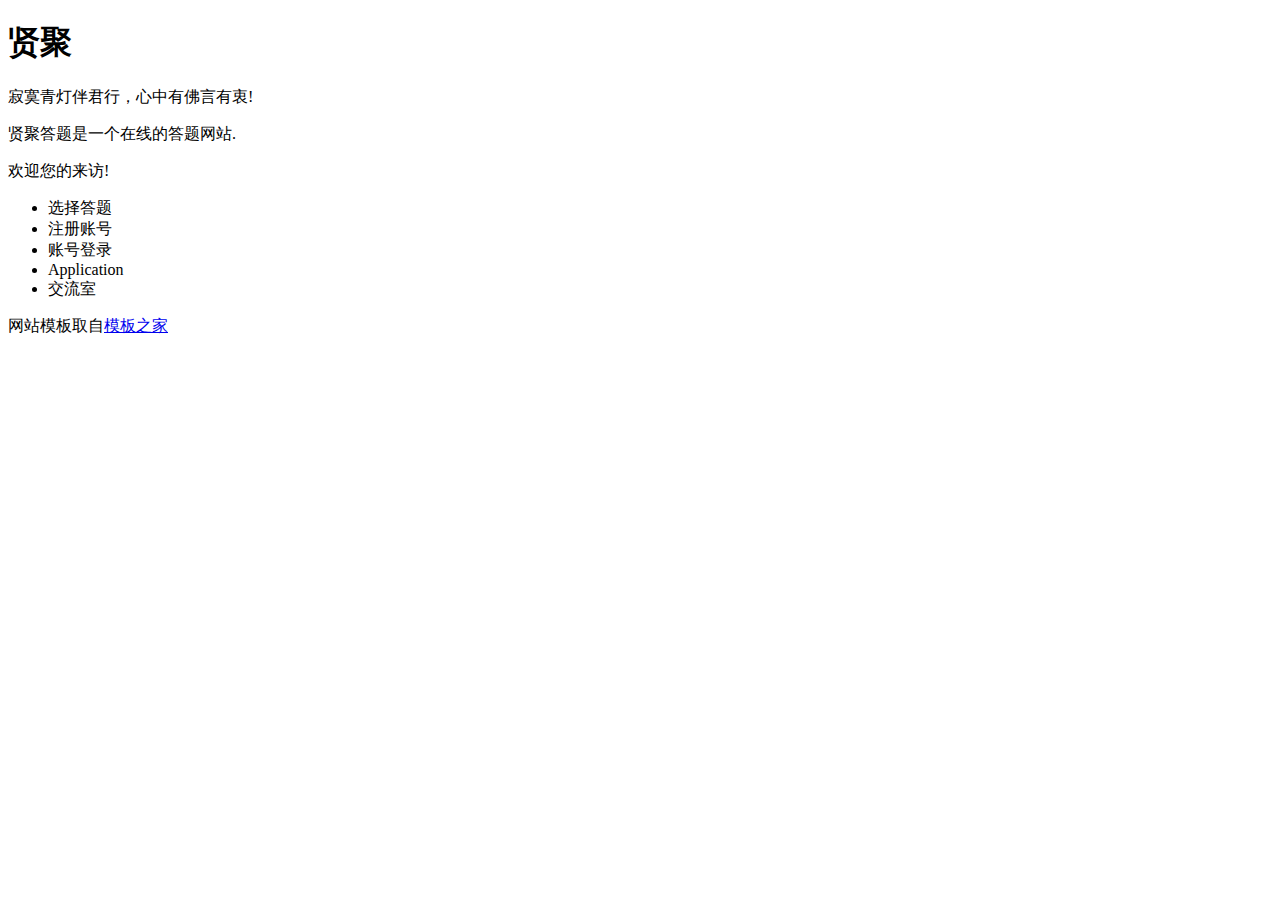
<file: src/main/resources/templates/index.html>
<!DOCTYPE html>
<html lang="en" xmlns:th="http://www.thymeleaf.org">

<head th:fragment="head">
    <meta charset="UTF-8">
    <title>贤聚 在线答题</title>

<!--    <link rel="stylesheet" href="https://fonts.googleapis.com/css?family=Open+Sans:300,400,600">-->
    <link rel="stylesheet" th:href="@{/css/bootstrap.min.css}">
    <link rel="stylesheet" th:href="@{/css/materialize.min.css}">
    <link rel="stylesheet" th:href="@{/css/tooplate.css}">
    <link rel="icon" th:href="@{/favicon.ico}" type="image/x-icon">
</head>

<body id="home">
    <div class="container tm-home-mt tm-home-container">
        <div class="row">
            <div class="col-12">
                <div class="tm-home-left">
                    <h1 class="tm-site-title">贤聚</h1>
                </div>
            </div>
        </div>
        <div class="row">
            <div class="col-xl-6 col-lg-6 col-md-6 col-sm-12">
                <div class="tm-home-left mt-3 font-weight-light">
                    <p class="tm-mb-35">
                        寂寞青灯伴君行，心中有佛言有衷!
                        <!--旧版答题系统地址：<a href="http://www.molimithjc.top:8080">答题</a>&emsp;新系统已经重构为贤聚答题-->
                    </p>
                    <p class="tm-mb-35">贤聚答题是一个在线的答题网站.</p>
                    <p>欢迎您的来访!</p>
                </div>
            </div>

            <div class="col-xl-6 col-lg-6 col-md-6 col-sm-12">
                <ul class="list-group tm-home-list tm-bg-black font-weight-light">
                    <li class="d-flex justify-content-between align-items-center" th:if="${session.user} ne null">
                        <a th:href="@{/html/rg.php}" class="tm-white-text"> 选择答题</a>
                    </li>
                    <li class="d-flex justify-content-between align-items-center" th:if="${session.user} eq null">
                        <a th:href="@{/html/sg.php}" class="tm-white-text"> 注册账号</a>
                    </li>
                    <li class="d-flex justify-content-between align-items-center" th:if="${session.user} eq null">
                        <a th:href="@{/html/lg.php}" class="tm-white-text"> 账号登录</a>
                    </li>
                    <!--<li class="d-flex justify-content-between align-items-center" th:if="${session.user} ne null">
                        <a th:href="@{/html/sr.php}" class="tm-white-text"> 答题</a>
                    </li>-->
                    <li class="d-flex justify-content-between align-items-center" th:if="${session.user} ne null">
                        <a th:href="@{/html/al.php}" class="tm-white-text"> Application</a>
                    </li>
                    <li class="d-flex justify-content-between align-items-center" th:if="${session.user} ne null">
                        <a th:href="@{/html/gh.php}" class="tm-white-text"> 交流室</a>
                    </li>
                </ul>
            </div>
        </div>
    </div>

    <footer class="row tm-mt-big mb-3" th:fragment="footer">
        <div class="col-xl-12 text-center font-weight-light">
            <p class="d-inline-block tm-bg-black white-text py-2 tm-px-5">
                网站模板取自<a href="http://www.cssmoban.com/" target="_blank" title="模板之家">模板之家</a>
            </p>
        </div>
    </footer>
</body>

</html>
</file>
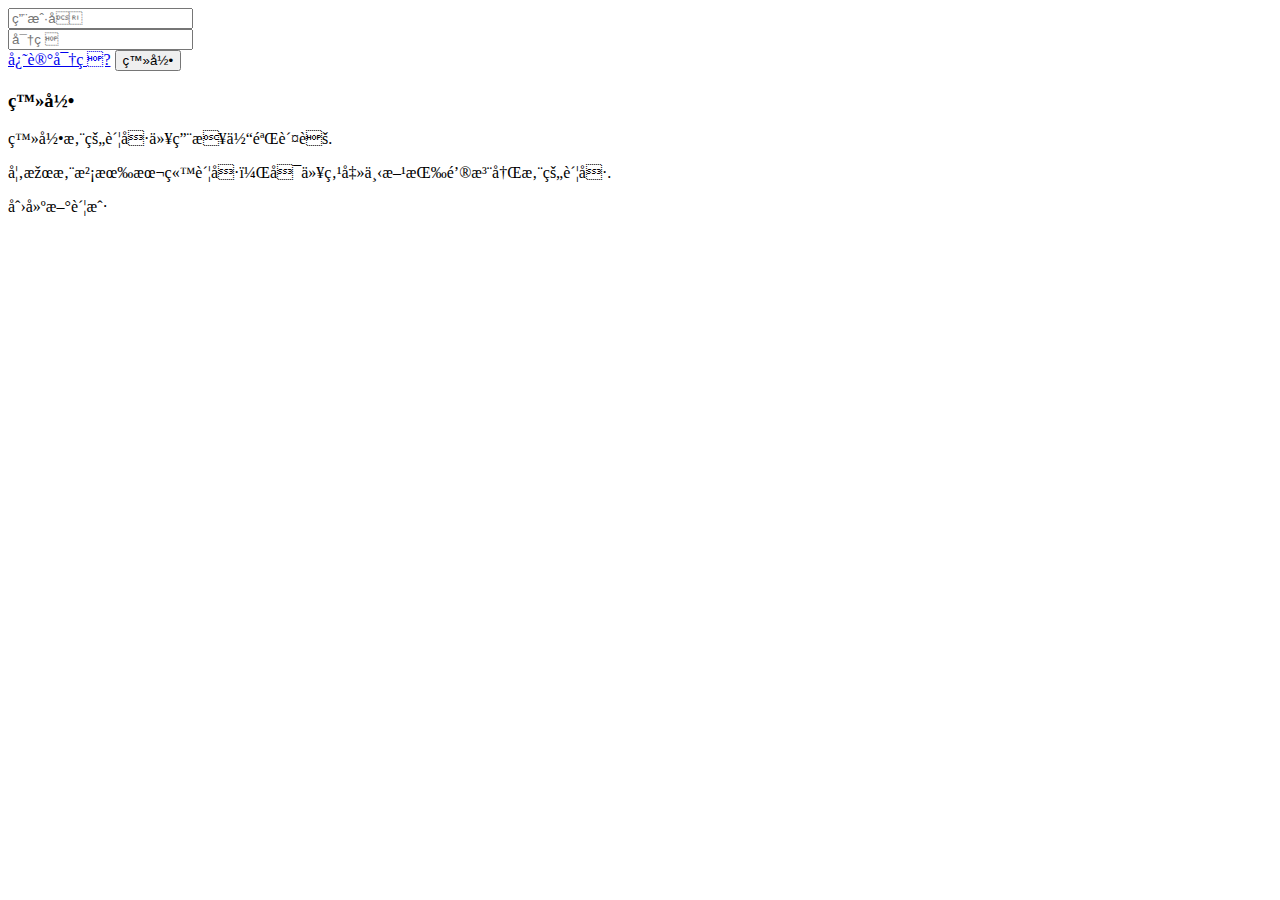
<file: src/main/resources/templates/html/login.html>
<!DOCTYPE html>
<html lang="en" xmlns:th="http://www.thymeleaf.org">

<head th:replace="index::head">
    <!--<meta charset="UTF-8">
    <meta name="viewport" content="width=device-width, initial-scale=1.0">
    <meta http-equiv="X-UA-Compatible" content="ie=edge">
    <title>Login Form by Tooplate</title>
	
    <link rel="stylesheet" href="https://fonts.googleapis.com/css?family=Open+Sans:300,400">
    <link rel="stylesheet" href="css/bootstrap.min.css">
    <link rel="stylesheet" href="css/materialize.min.css">
    <link rel="stylesheet" href="css/tooplate.css">-->
</head>

<body id="login">
    <div class="container">
        <div class="row tm-register-row tm-mb-35">
            <div class="col-xl-6 col-lg-6 col-md-6 col-sm-12 tm-login-l">
                <form th:action="@{/lg/login}" method="post" class="tm-bg-black p-5 h-100">
                    <div class="input-field">
                        <input placeholder="用户名" id="username" name="username" type="text" class="validate">
                    </div>
                    <div class="input-field mb-5">
                        <input placeholder="密码" id="password" name="password" type="password" class="validate">
                    </div>
                    <div class="tm-flex-lr">
                        <a href="#" class="white-text small">忘记密码?</a>
                        <button type="submit" class="waves-effect btn-large btn-large-white px-4 black-text rounded-0">登录</button>
                    </div>
                </form>
            </div>
            <div class="col-xl-6 col-lg-6 col-md-6 col-sm-12 tm-login-r">
                <header class="font-weight-light tm-bg-black p-5 h-100">
                    <h3 class="mt-0 text-white font-weight-light">登录</h3>
                    <p>登录您的账号以用来体验贤聚.</p>
                    <p class="mb-0">如果您没有本站账号，可以点击下方按钮注册您的账号.</p>
                </header>
            </div>
        </div>
        <div class="row">
            <div class="col-xl-6 col-lg-6 col-md-6 col-sm-12 ml-auto mr-0 text-center">
                <a th:href="@{/html/sg.php}" class="waves-effect btn-large btn-large-white px-4 black-text rounded-0">创建新账户</a>
            </div>
        </div>
        <footer class="row tm-mt-big mb-3" th:replace="index::footer">
            <!--<div class="col-xl-12 text-center">
                <p class="d-inline-block tm-bg-black white-text py-2 tm-px-5">
                    Copyright &copy; 2018 Company Name 
                    
                    - Design:  Tooplate / More Templates <a href="http://www.cssmoban.com/" target="_blank" title="模板之家">模板之家</a> - Collect from <a href="http://www.cssmoban.com/" title="网页模板" target="_blank">网页模板</a></p>
            </div>-->
        </footer>
    </div>

    <script th:src="@{/js/jquery-3.2.1.slim.min.js}"></script>
    <script th:src="@{/js/materialize.min.js}"></script>
    <script>
        $(document).ready(function () {
            $('select').formSelect();
        });
    </script>
</body>

</html>
</file>
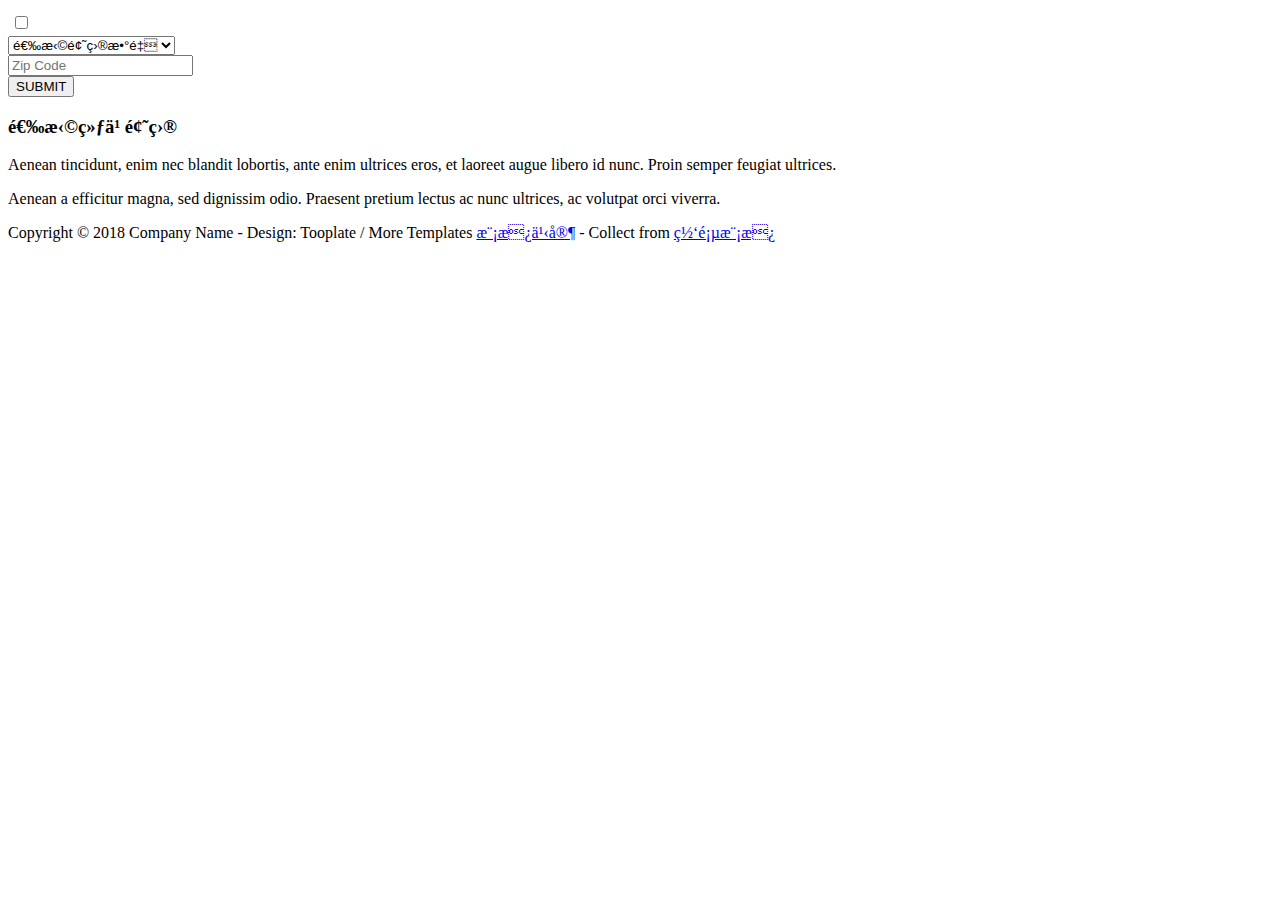
<file: src/main/resources/templates/html/register.html>
<!DOCTYPE html>
<html lang="en" xmlns:th="http://www.thymeleaf.org">

<head th:replace="index::head">
    <!--<meta charset="UTF-8">
    <meta name="viewport" content="width=device-width, initial-scale=1.0">
    <meta http-equiv="X-UA-Compatible" content="ie=edge">
    <title>Register - Input Form by Tooplate</title>
	
    <link rel="stylesheet" href="https://fonts.googleapis.com/css?family=Open+Sans:300,400">
    <link rel="stylesheet" href="css/bootstrap.min.css">
    <link rel="stylesheet" href="css/materialize.min.css">
    <link rel="stylesheet" href="css/tooplate.css">-->
</head>

<body id="register">
    <div class="container">
        <div class="row tm-register-row">
            <div class="col-xl-6 col-lg-6 col-md-6 col-sm-12 tm-register-col-l">
                <form th:action="@{/tq/getq}" method="post">
                    <div class="mb-2">
                        <table>
                            <th:block th:each="counts,iter :${course}">
                                <tr th:if="${iter.index mod 3 == 0}"></tr>
                                <td >
                                    <!--th:each="coursePojo, iter : ${course}"-->
                                    <label class="mr-4" >
                                        <input class="with-gap" name="lq" type="checkbox" th:value="${counts.courseNO}" />
                                        <!--${coursePojo.courseName}-->
                                        <span th:text="${counts.courseName}"></span>
                                    </label>
                                </td>
                            </th:block>
                        </table>
                    </div>
<!--
                    <div class="mb-2">
                        <label class="mr-4">
                            <input class="with-gap" name="title" type="checkbox" value="mr" />
                            <span>Mr.</span>
                        </label>
                        <label class="mr-4">
                            <input class="with-gap" name="title" type="checkbox" value="ms" />
                            <span>Ms.</span>
                        </label>
                        <label>
                            <input class="with-gap" name="title" type="radio" value="mrs" />
                            <span>Mrs.</span>
                        </label>
                    </div>
-->
                    <!--<div class="input-field">
                        <input placeholder="First Name" id="first_name" name="first_name" type="text" class="validate">
                    </div>
                    <div class="input-field">
                        <input placeholder="Last Name" id="last_name" name="last_name" type="text" class="validate">
                    </div>
                    <div class="input-field">
                        <input placeholder="Email" id="email" name="email" type="text" class="validate">
                    </div>
                    <div class="input-field">
                        <input placeholder="Mobile" id="mobile" name="mobile" type="text" class="validate">
                    </div>
                    <div class="input-field">
                        <input placeholder="Address" id="address" name="address" type="text" class="validate">
                    </div>
                    <div class="input-field">
                        <input placeholder="District/Province" id="district" name="district" type="text" class="validate">
                    </div>-->
                    <div class="row">
                        <div class="col-xl-6 col-lg-6 col-md-6 col-sm-6 col-6 pl-0 tm-pr-xs-0">
                            <select name="count">
                                <option value="-">选择题目数量</option>
                                <option value="10">10</option>
                                <option value="20">20</option>
                                <option value="30">30</option>
                                <option value="50">50</option>
                            </select>
                        </div>
                        <div class="col-xl-6 col-lg-6 col-md-6 col-sm-6 col-6 pr-0 tm-pl-xs-0">
                            <div class="input-field">
                                <input placeholder="Zip Code" id="zipcode" name="zipcode" type="text" class="validate">
                            </div>
                        </div>
                    </div>
                    <div class="text-right mt-4">
                        <button type="submit" class="waves-effect btn-large btn-large-white px-4 black-text">SUBMIT</button>
                    </div>
                </form>
            </div>
            <div class="col-xl-6 col-lg-6 col-md-6 col-sm-12 tm-register-col-r">
                <header class="mb-5">
                    <h3 class="mt-0 text-white">选择练习题目</h3>
                    <p class="grey-text">Aenean tincidunt, enim nec blandit lobortis, ante enim ultrices eros, et laoreet augue libero id nunc.
                        Proin semper feugiat ultrices.</p>
                    <p class="grey-text">Aenean a efficitur magna, sed dignissim odio. Praesent pretium lectus ac nunc ultrices, ac volutpat orci
                        viverra.
                    </p>
                </header>

            </div>
        </div>
        <footer class="row tm-mt-big mb-3" th:replace="index::footer">
            <div class="col-xl-12">
                <p class="text-center grey-text text-lighten-2 tm-footer-text-small">
                    Copyright &copy; 2018 Company Name 
                    
                    - Design:  Tooplate / More Templates <a href="http://www.cssmoban.com/" target="_blank" title="模板之家">模板之家</a> - Collect from <a href="http://www.cssmoban.com/" title="网页模板" target="_blank">网页模板</a></p>
            </div>
        </footer>
    </div>

    <script th:src="@{/js/jquery-3.2.1.slim.min.js}"></script>
    <script th:src="@{/js/materialize.min.js}"></script>
    <script>
        $(document).ready(function () {
            $('select').formSelect();
        });
    </script>
</body>

</html>
</file>
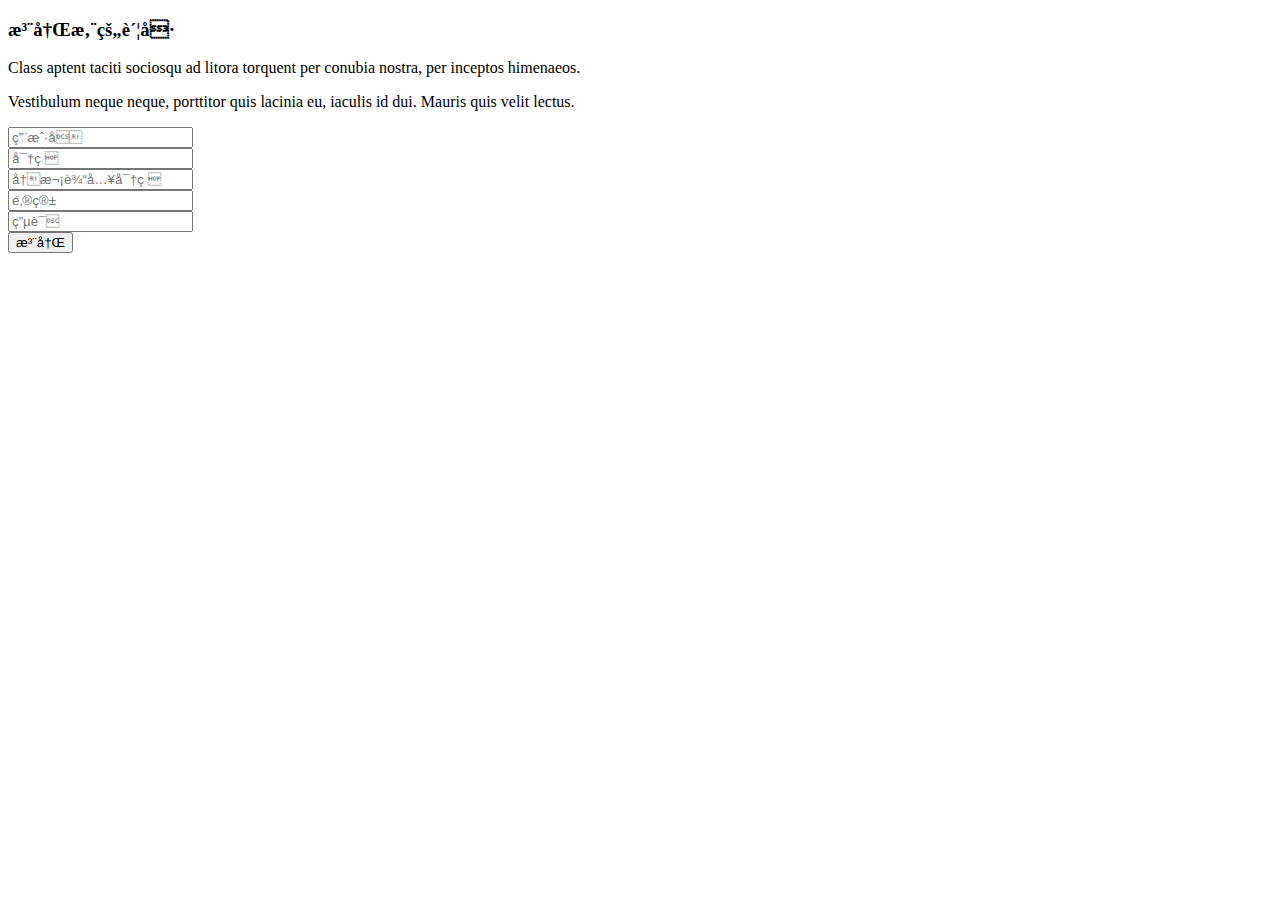
<file: src/main/resources/templates/html/signup.html>
<!DOCTYPE html>
<html lang="en" xmlns:th="http://www.thymeleaf.org">

<head th:replace="index::head">
    <!--<meta charset="UTF-8">
    <meta name="viewport" content="width=device-width, initial-scale=1.0">
    <meta http-equiv="X-UA-Compatible" content="ie=edge">
    <title>Sign Up Form by Tooplate</title>
	
    <link rel="stylesheet" href="https://fonts.googleapis.com/css?family=Open+Sans:300,400">
    <link rel="stylesheet" href="css/bootstrap.min.css">
    <link rel="stylesheet" href="css/materialize.min.css">
    <link rel="stylesheet" href="css/tooplate.css">-->
</head>

<body id="register">
    <div class="container">
        <div class="row">
            <div class="col-xl-6 col-lg-6 col-md-6 col-sm-12">
                <header class="mb-5">
                    <h3 class="mt-0 white-text">注册您的账号</h3>
                    <p class="grey-text mb-4">Class aptent taciti sociosqu ad litora torquent per conubia nostra, per inceptos himenaeos.</p>
                    <p class="grey-text">Vestibulum neque neque, porttitor quis lacinia eu, iaculis id dui. Mauris quis velit lectus.
                    </p>
                </header>
            </div>
            <div class="col-xl-6 col-lg-6 col-md-6 col-sm-12">
                <form th:action="@{/lg/signup}" method="post" class="tm-signup-form">
                    <div class="input-field">
                        <input placeholder="用户名" id="username" name="username" type="text" class="validate">
                    </div>
                    <div class="input-field">
                        <input placeholder="密码" id="password" name="password" type="password" class="validate">
                    </div>
                    <div class="input-field">
                        <input placeholder="再次输入密码" id="password2" name="password2" type="password" class="validate">
                    </div>
                    <div class="input-field">
                        <input placeholder="邮箱" id="email" name="email" type="email" class="validate">
                    </div>
                    <div class="input-field">
                        <input placeholder="电话" id="phone" name="phone" type="tel" class="validate">
                    </div>
                    <div class="text-right mt-4">
                        <button type="submit" class="waves-effect btn-large btn-large-white px-4 tm-border-radius-0">注册</button>
                    </div>
                </form>
            </div>
        </div>
        <footer class="row tm-mt-big mb-3" th:replace="index::footer">
            <!--<div class="col-xl-12">
                <p class="text-center grey-text text-lighten-2 tm-footer-text-small">
                    Copyright &copy; 2018 Company Name 
                    
                    - Design:  Tooplate / More Templates <a href="http://www.cssmoban.com/" target="_blank" title="模板之家">模板之家</a> - Collect from <a href="http://www.cssmoban.com/" title="网页模板" target="_blank">网页模板</a></p>
            </div>-->
        </footer>
    </div>

    <script th:src="@{/js/jquery-3.2.1.slim.min.js}"></script>
    <script th:src="@{/js/materialize.min.js}"></script>
    <script>
        $(document).ready(function () {
            $('select').formSelect();
        });
    </script>
</body>

</html>
</file>
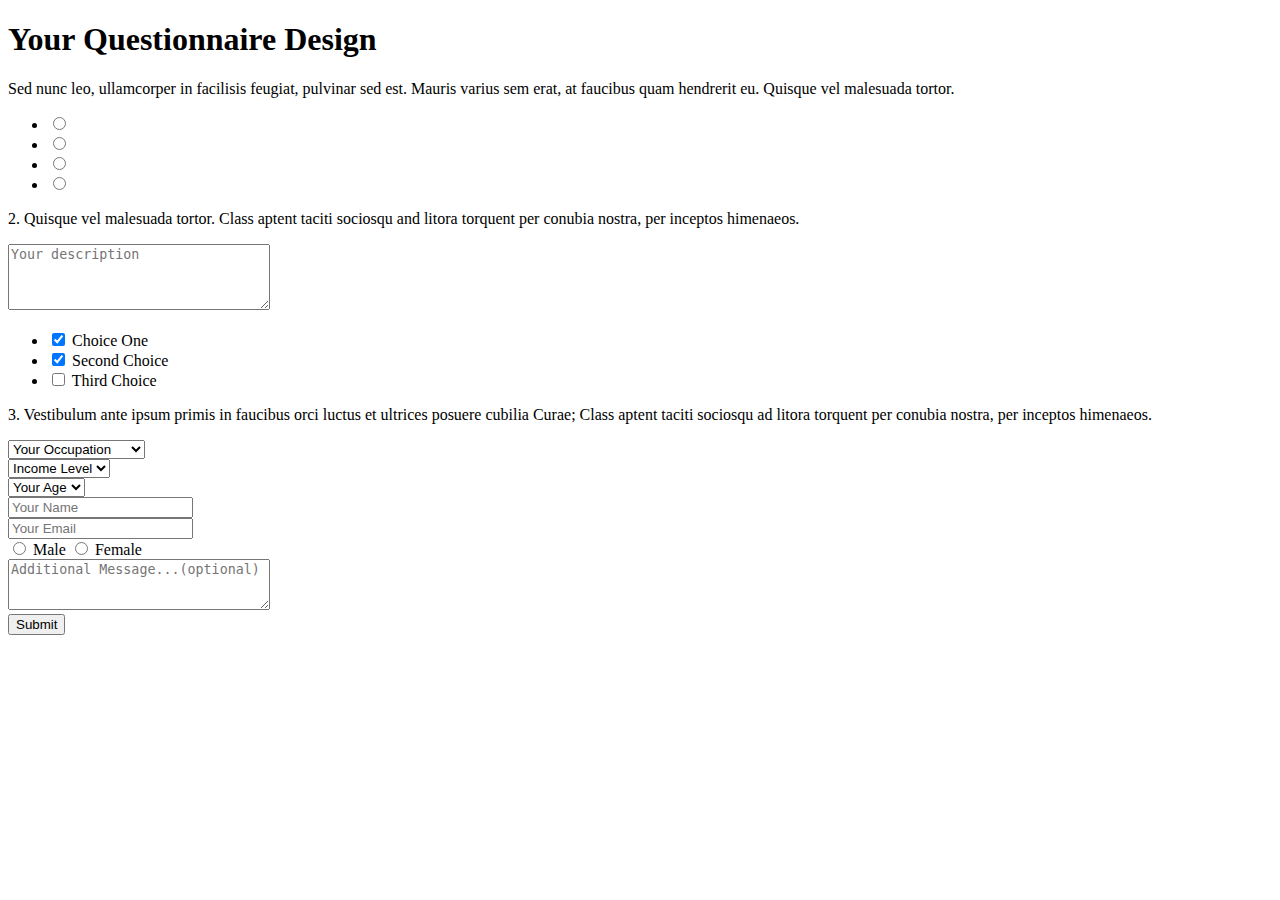
<file: src/main/resources/templates/html/survey.html>
<!DOCTYPE html>
<html lang="en" xmlns:th="http://www.thymeleaf.org">

<head th:replace="index::head">
    <!--<meta charset="UTF-8">
    <meta name="viewport" content="width=device-width, initial-scale=1.0">
    <meta http-equiv="X-UA-Compatible" content="ie=edge">
    <title>Survey Questionnaire Form by Tooplate</title>
	
    <link rel="stylesheet" href="https://fonts.googleapis.com/css?family=Open+Sans:300,400">
    <link rel="stylesheet" href="css/bootstrap.min.css">
    <link rel="stylesheet" href="css/materialize.min.css">
    <link rel="stylesheet" href="css/tooplate.css">-->
</head>

<body id="survey" class="font-weight-light">
    <div class="container tm-container-max-800">
        <div class="row">
            <div class="col-12">
                <header class="mt-5 mb-5 text-center" >
                    <h1 class="font-weight-light tm-form-title">Your Questionnaire Design</h1>
                    <p class="tm-form-description">Sed nunc leo, ullamcorper in facilisis feugiat, pulvinar sed est. Mauris varius sem erat, at faucibus
                        quam hendrerit eu. Quisque vel malesuada tortor.</p>
                </header>
                <form action="" method="post">
                    <!-- get question -->
                    <div class="tm-bg-black tm-form-block" th:each="questionPojo,iter : ${question}">
                        <p class="mb-4" th:utext="${iter.index} + '.&emsp;' + ${questionPojo.question_text}"></p>
                        <ul class="ml-3">
                            <li>
                                <label>
                                    <input class="with-gap" name="group1" value="value1" type="radio" />
                                    <span th:utext="'A.&emsp;' + ${questionPojo.answer_a}"></span>
                                </label>
                            </li>
                            <li>
                                <label>
                                    <input class="with-gap" name="group1" value="value2" type="radio" />
                                    <span th:utext="'B.&emsp;' + ${questionPojo.answer_b}"></span>
                                </label>
                            </li>
                            <li>
                                <label>
                                    <input class="with-gap" name="group1" value="value3" type="radio" />
                                    <span th:utext="'C.&emsp;' + ${questionPojo.answer_c}"></span>
                                </label>
                            </li>
                            <li>
                                <label>
                                    <input class="with-gap" name="group1" value="value4" type="radio" />
                                    <span th:text="'D.&emsp;' + ${questionPojo.answer_d}"></span>
                                </label>
                            </li>
                        </ul>
                    </div>
                    <div class="tm-bg-black tm-form-block">
                        <p class="mb-4">2. Quisque vel malesuada tortor. Class aptent taciti sociosqu and litora torquent per conubia nostra,
                            per inceptos himenaeos.</p>
                        <div class="row">
                            <div class="col-xl-6 mb-4">
                                <textarea class="p-3" name="description" cols="30" rows="4" placeholder="Your description"></textarea>
                            </div>
                            <div class="col-xl-6">
                                <ul>
                                    <li>
                                        <label>
                                            <input type="checkbox" name="choice1" class="filled-in" checked="checked" />
                                            <span>Choice One</span>
                                        </label>
                                    </li>
                                    <li>
                                        <label>
                                            <input type="checkbox" name="choice2" class="filled-in" checked="checked" />
                                            <span>Second Choice</span>
                                        </label>
                                    </li>
                                    <li>
                                        <label>
                                            <input type="checkbox" name="choice3" class="filled-in" />
                                            <span>Third Choice</span>
                                        </label>
                                    </li>
                                </ul>

                            </div>
                        </div>

                    </div>
                    <div class="tm-bg-black tm-form-block">
                        <p class="mb-4">3. Vestibulum ante ipsum primis in faucibus orci luctus et ultrices posuere cubilia Curae; Class
                            aptent taciti sociosqu ad litora torquent per conubia nostra, per inceptos himenaeos.</p>
                        <div class="row mb-4">
                            <div class="col-xl-6">
                                <div class="input-field">
                                    <select name="occupation" id="occupation">
                                        <option value="">Your Occupation</option>
                                        <option value="1">Sales Manager</option>
                                        <option value="2">Marketing Manager</option>
                                        <option value="3">Accountant</option>
                                        <option value="4">Director</option>
                                        <option value="5">Executive</option>
                                    </select>
                                </div>
                                <div class="input-field">
                                    <select name="income" id="income">
                                        <option value="">Income Level</option>
                                        <option value="25">$25,000</option>
                                        <option value="45">$45,000</option>
                                        <option value="65">$65,000</option>
                                        <option value="85">$85,000</option>
                                    </select>
                                </div>
                                <div class="input-field">
                                    <select name="age" id="age">
                                        <option value="">Your Age</option>
                                        <option value="18">18-24</option>
                                        <option value="25">25-34</option>
                                        <option value="35">35-49</option>
                                        <option value="50">50-65</option>
                                    </select>
                                </div>
                            </div>
                            <div class="col-xl-6">
                                <div class="input-field">
                                    <input placeholder="Your Name" name="name" id="name" type="text" class="validate">
                                </div>
                                <div class="input-field">
                                    <input placeholder="Your Email" name="email" id="email" type="text" class="validate">
                                </div>
                                <label class="mr-4">
                                    <input class="with-gap" name="gender" type="radio" value="m" />
                                    <span>Male</span>
                                </label>
                                <label>
                                    <input class="with-gap" name="gender" type="radio" value="f" />
                                    <span>Female</span>
                                </label>
                            </div>
                        </div>
                        <div class="row">
                            <div class="col-xl-12">
                                <textarea class="p-3" name="message" id="message" cols="30" rows="3" placeholder="Additional Message...(optional)"></textarea>
                            </div>
                        </div>
                    </div>
                    <div class="text-center mt-5">
                        <button type="submit" class="waves-effect btn-large">Submit</button>
                    </div>
                </form>
            </div>
        </div>
        <footer class="row tm-mt-big mb-3" th:replace="index::footer">
            <!--<div class="col-xl-12">
                <p class="text-center grey-text text-lighten-2 tm-footer-text-small">
                    Copyright &copy; 2018 Company Name
                    
                    - Design:  Tooplate / More Templates <a href="http://www.cssmoban.com/" target="_blank" title="模板之家">模板之家</a> - Collect from <a href="http://www.cssmoban.com/" title="网页模板" target="_blank">网页模板</a></p>
            </div>-->
        </footer>
    </div>

    <script th:src="@{/js/jquery-3.2.1.slim.min.js}"></script>
    <script th:src="@{/js/materialize.min.js}"></script>
    <script>
        $(document).ready(function () {
            $('select').formSelect();
        });
    </script>
</body>

</html>
</file>
